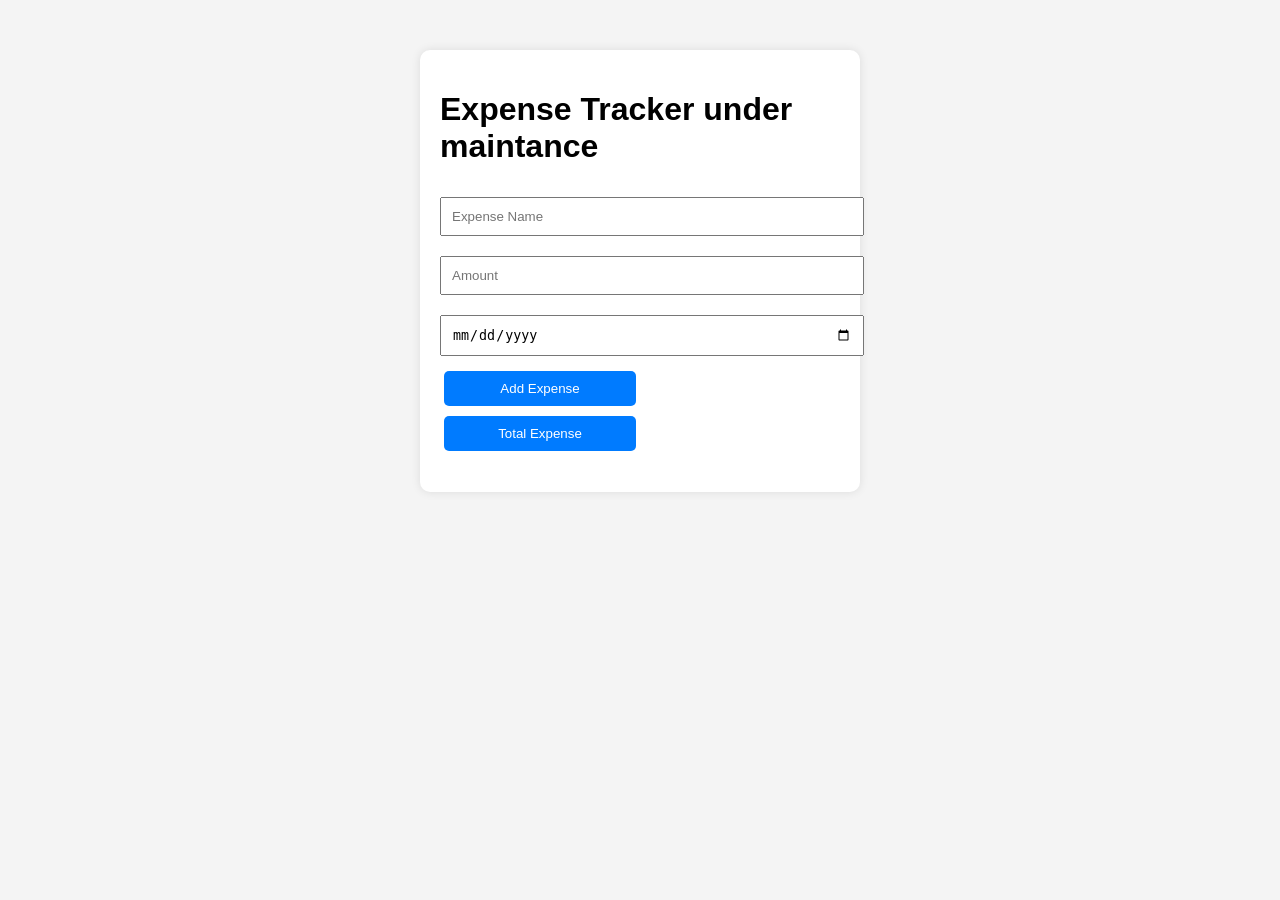
<file: index.html>
<!-- ================== index.html ================== -->
<!DOCTYPE html>
<html lang="en">
<head>
  <meta charset="UTF-8">
  <title>Expense Tracker</title>
  <link rel="stylesheet" href="style.css">
</head>
<body>
  <div class="container">
    <h1>Expense Tracker under maintance</h1>

    <input type="text" id="name" placeholder="Expense Name">
    <input type="number" id="amount" placeholder="Amount">
    <input type="date" id="date">

    <button onclick="addExpense()">Add Expense</button>
    <button onclick="goToSummary()">Total Expense</button>

    <ul id="expenseList"></ul>
  </div>

  <script src="script.js"></script>
</body>
</html>
</file>
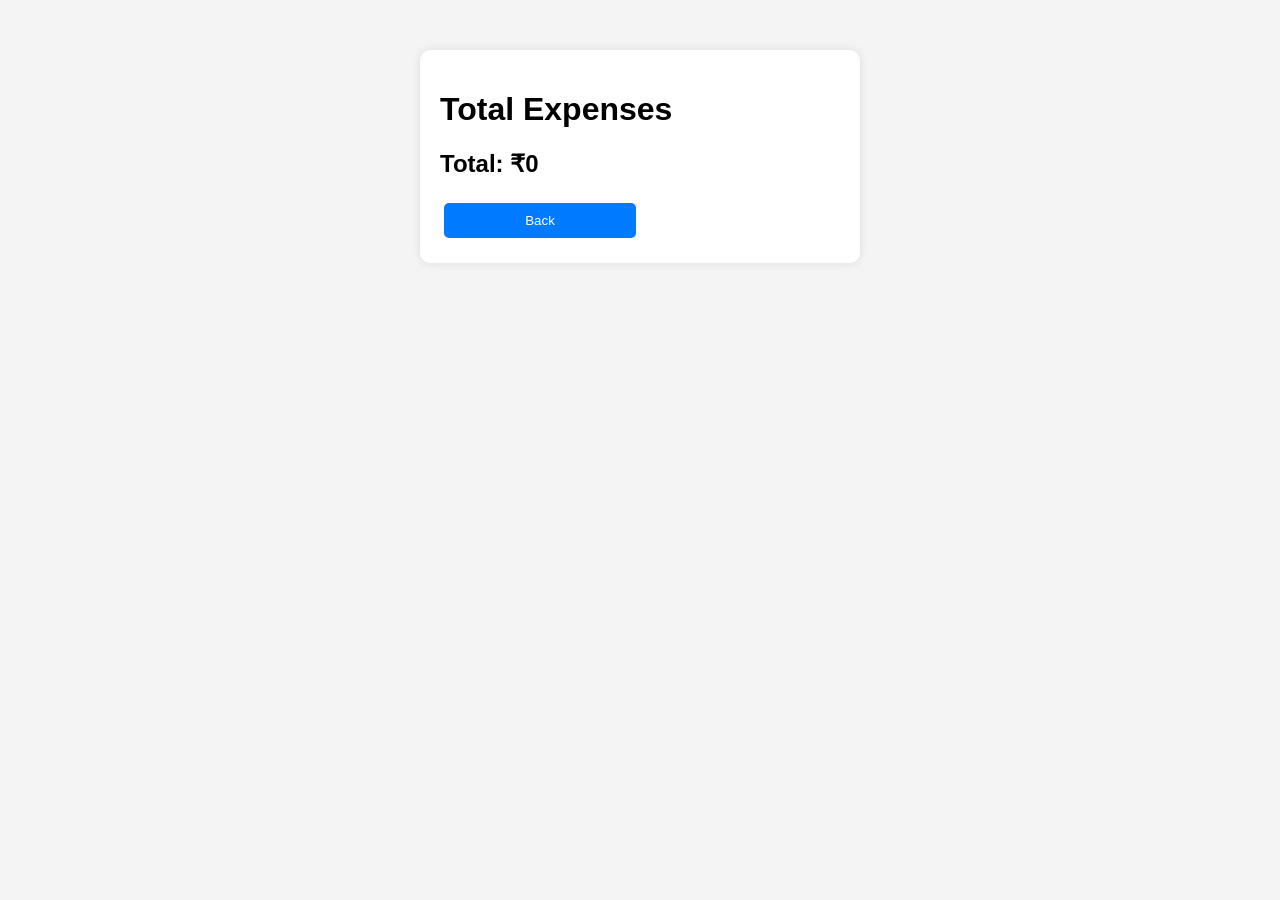
<file: summary.html>
<!DOCTYPE html>
<html lang="en">
<head>
  <meta charset="UTF-8">
  <title>Expense Summary</title>
  <link rel="stylesheet" href="style.css">
</head>
<body>
  <div class="container">
    <h1>Total Expenses</h1>
    <ul id="summaryList"></ul>
    <h2 id="total"></h2>
    <button onclick="goBack()">Back</button>
  </div>

  <script src="script.js"></script>
</body>
</html>
</file>
<file: style.css>
body {
  font-family: Arial, sans-serif;
  background: #f4f4f4;
}

.container {
  width: 400px;
  margin: 50px auto;
  padding: 20px;
  background: white;
  border-radius: 10px;
  box-shadow: 0 0 10px rgba(0,0,0,0.1);
}

input {
  width: 100%;
  padding: 10px;
  margin: 10px 0;
}

button {
  width: 48%;
  padding: 10px;
  margin: 5px 1%;
  background: #007bff;
  color: white;
  border: none;
  border-radius: 5px;
  cursor: pointer;
}

button:hover {
  background: #0056b3;
}

ul {
  list-style: none;
  padding: 0;
}

li {
  padding: 10px;
  background: #eee;
  margin: 5px 0;
  border-radius: 5px;
}
</file>
